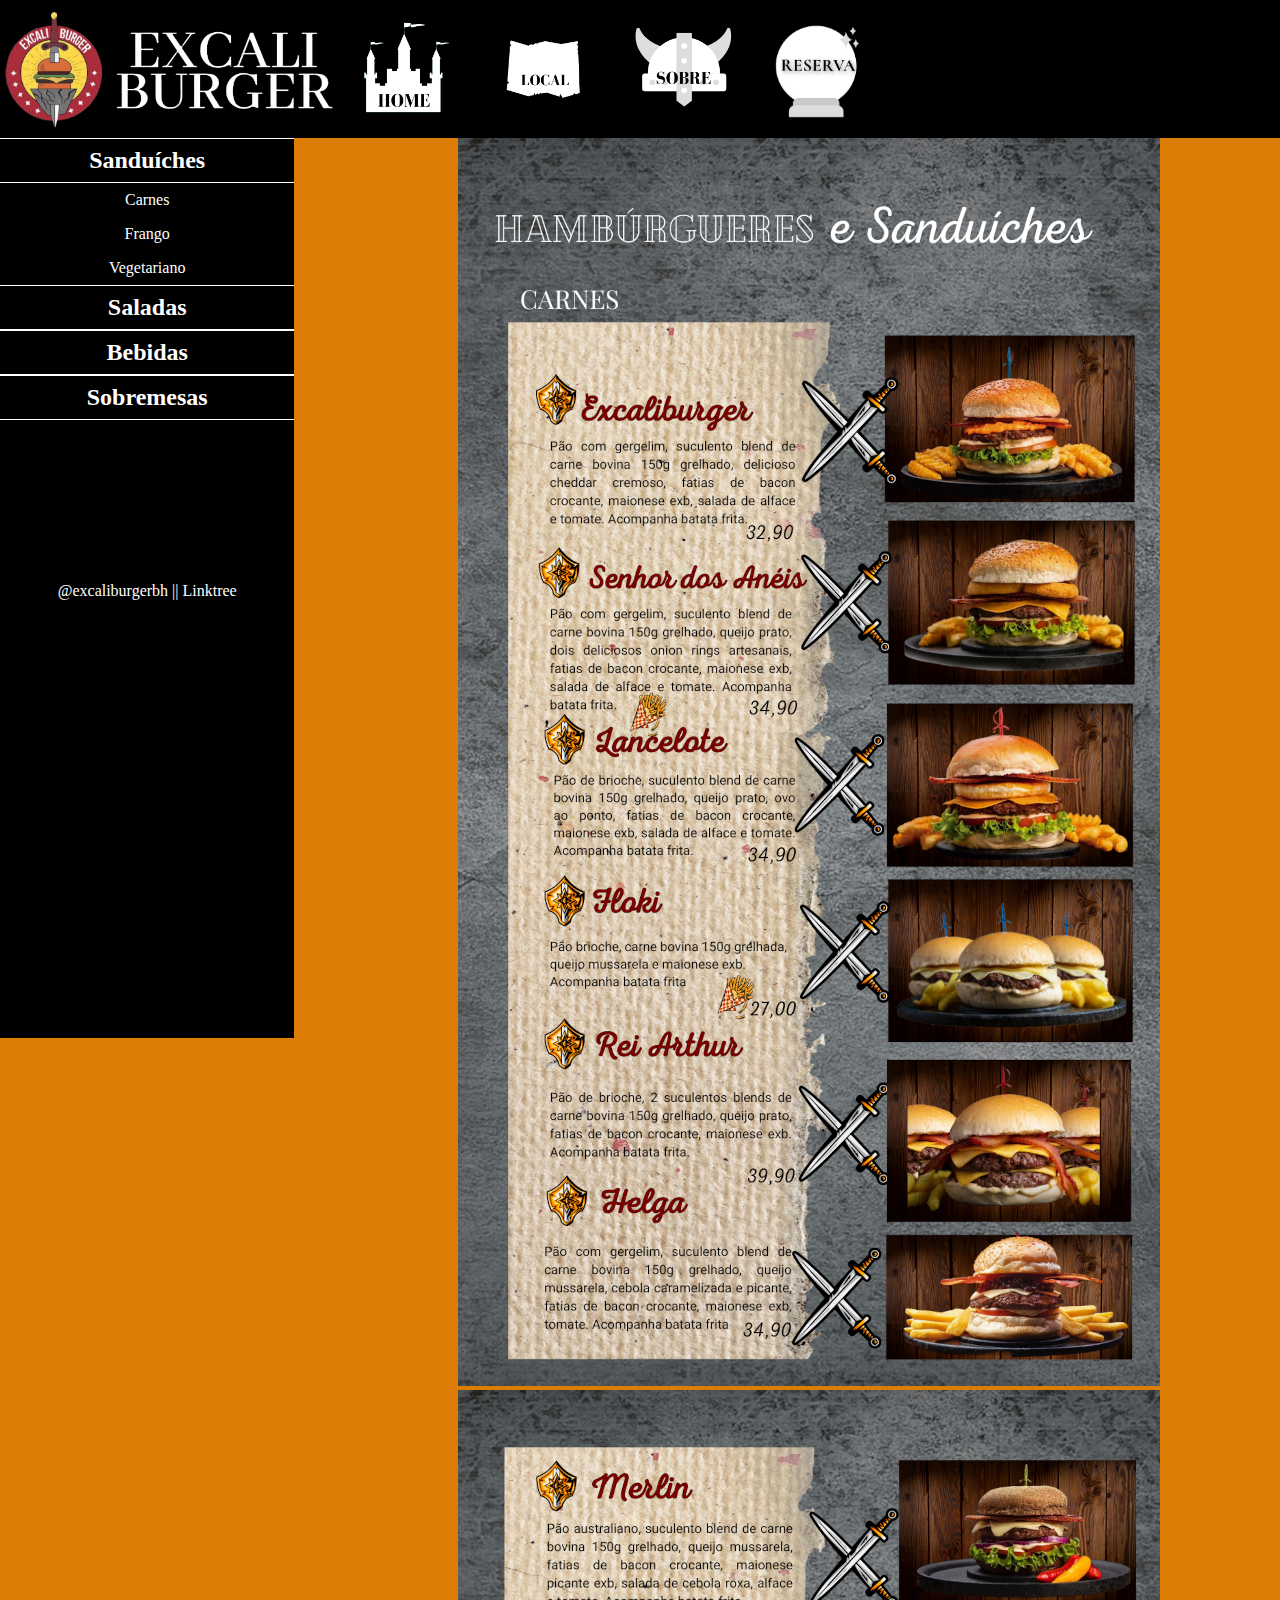
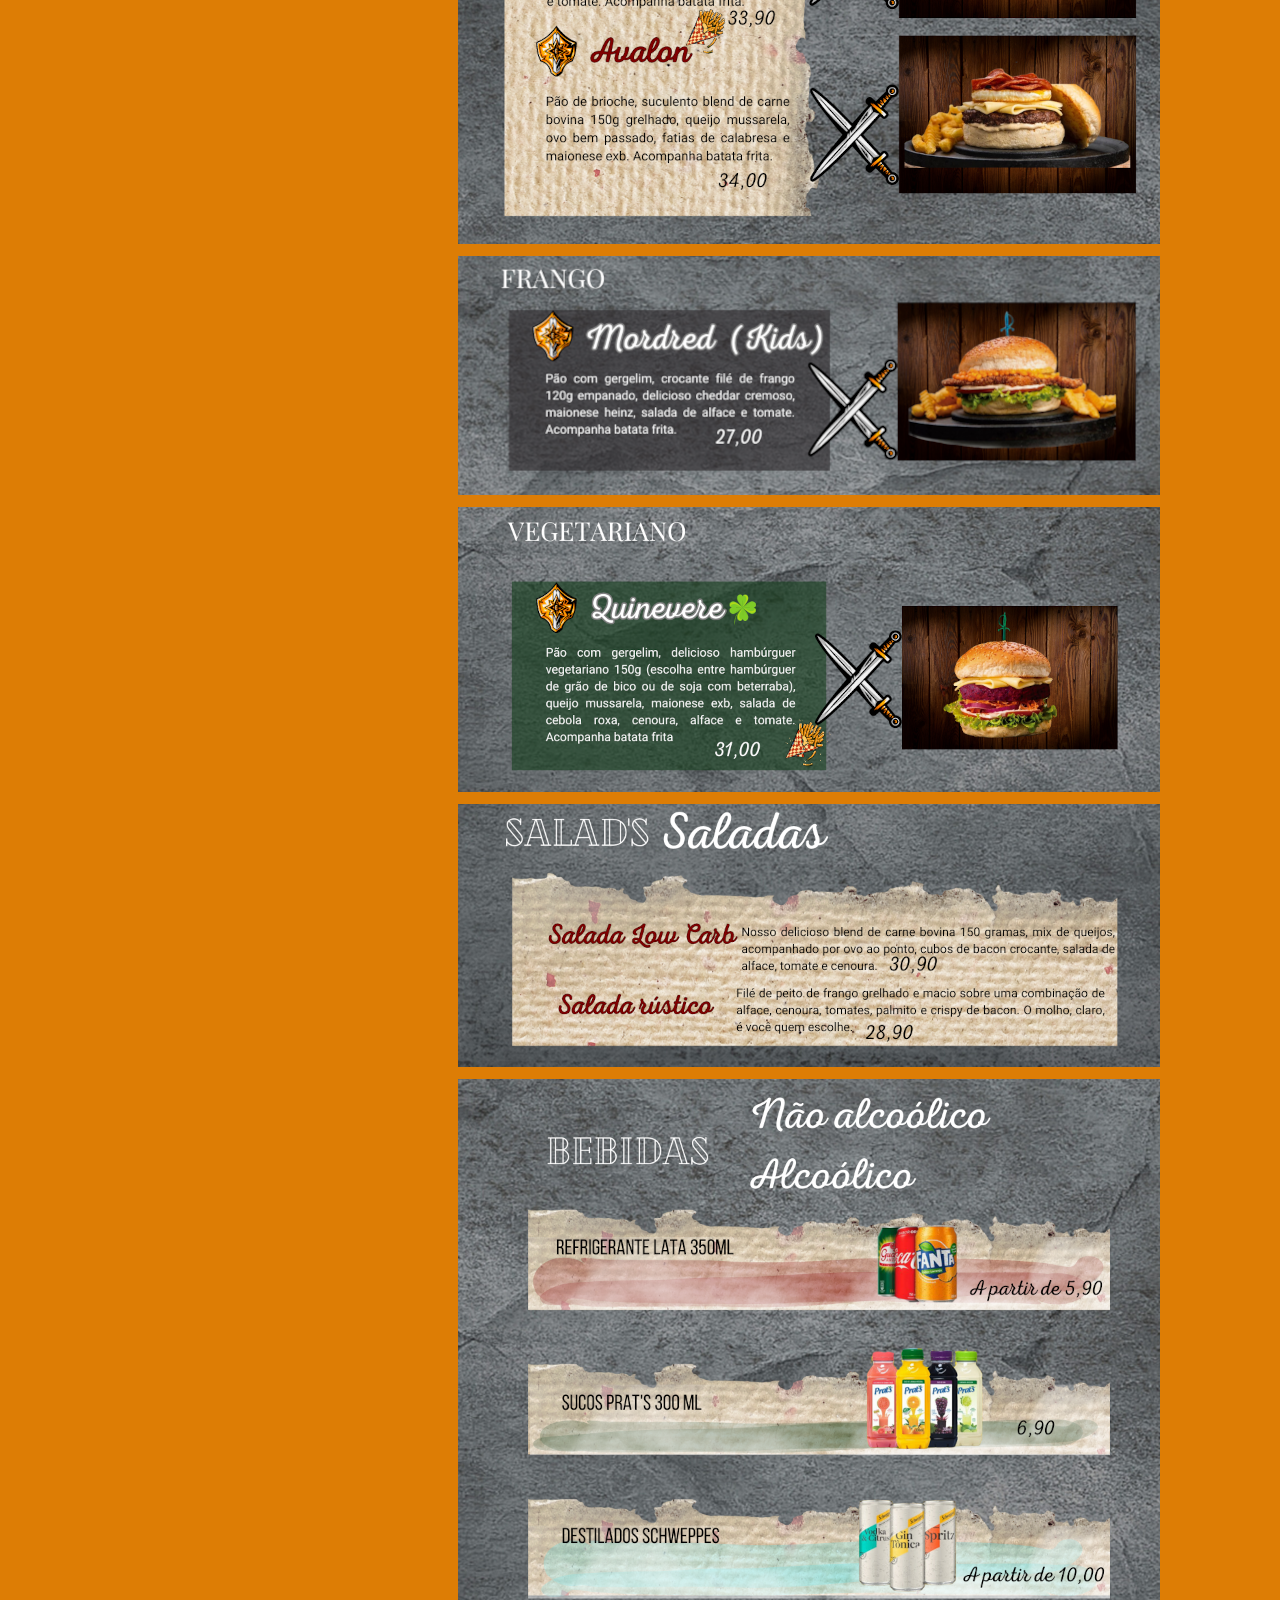
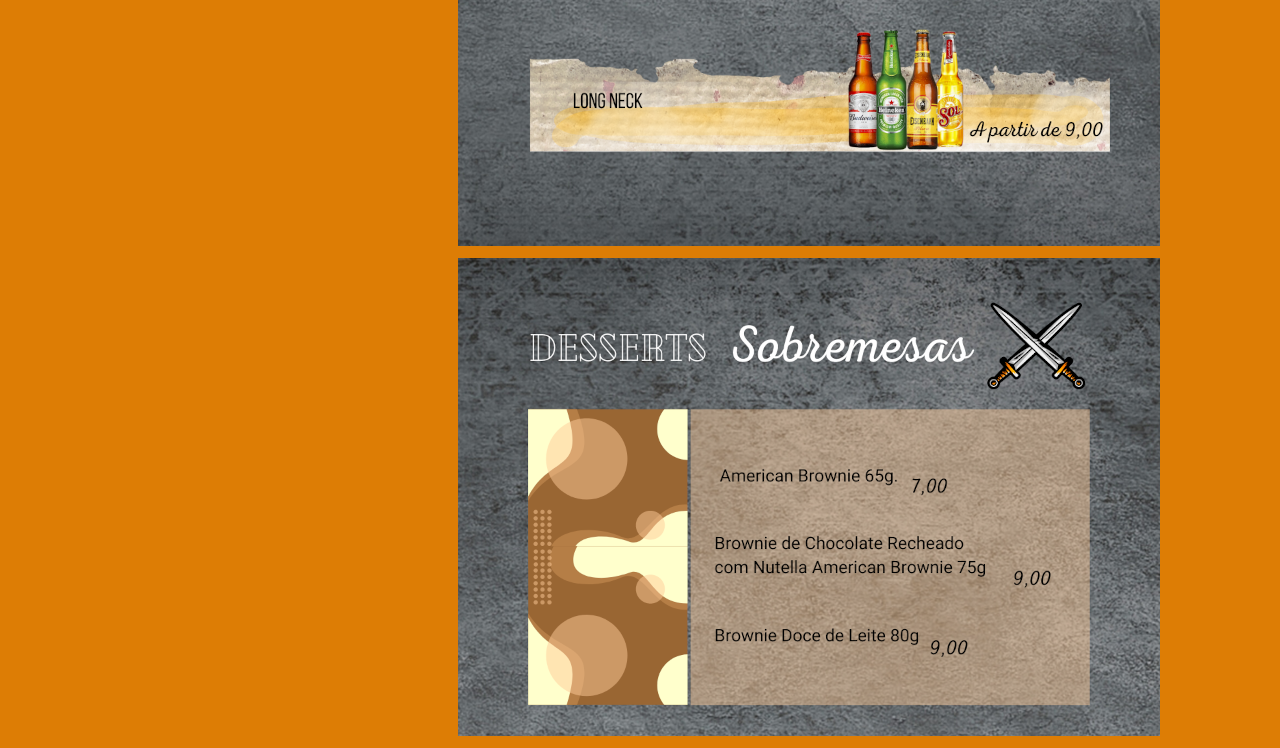
<file: index.html>
<!DOCTYPE html>
<html lang="pt-BR">

<head>
    <meta charset="UTF-8">
    <meta http-equiv="X-UA-Compatible" content="IE=edge">
    <meta name="viewport" content="width=device-width, initial-scale=1, maximum-scale=1.0">
    <title>Hamburgueria Excaliburger</title>
    <link rel="stylesheet" type="text/css" href="css/estilo.css">
    <link rel="stylesheet" href="css/responsive.css">
    <link rel="stylesheet" href="css/overlay.css">
</head>

<body>
    <!-- <div id="overlay">
        <a href="pages/formulario.html"><img class="landing-img" src="image/Excaliburger.jpg" alt="landing-page-image"></a>
    </div> -->

    <header class=menu-principal>
        <figure id="logo">
            <img class="logo" src="image/20230521_183728logo.png" alt="logo">
            <img class="excaliburger" src="image/Icone, nome.png" alt="nome">
            <a href="index.html"><img id="home" class="botao" src="image/Home.png" alt="home"></a>
            <a href="pages/local.html"><img id="local" class="botao" src="image/Local.png" alt="local"></a>
            <a href="pages/sobre.html"><img id="sobre" class="botao" src="image/Sobre.png" alt="sobre"></a>
            <a href="pages/formulario.html"><img id="contato" class="botao" src="image/reserva.png" alt="contato"></a>
        </figure>
    </header>

    <header class="menu-secundario">
        <input type="checkbox" id="checkbox-menu">
        <label class="menu-button-container" for="checkbox-menu">
            <span></span>
            <span></span>
            <span></span>
        </label>
        <nav>
            <ul class=navegacao-lateral>
                <li>
                    <h2 class="sanduiche">Sanduíches</h2>
                </li>
                <li>
                    <a href="#carnes">Carnes</a>
                </li>
                <li>
                    <a href="#frango">Frango</a>
                </li>
                <li>
                    <a href="#vegetariano">Vegetariano</a>
                </li>
                <li>
                    <h2><a href="#saladas">Saladas</a></h2>
                </li>
                <li>
                    <h2><a href="#bebidas">Bebidas</a></h2>
                </li>
                <li>
                    <h2><a href="#sobremesas">Sobremesas</a></h2>
                </li>
                <br><br><br><br><br><br><br><br><br>
                <nav>
                    <a href="https://instagram.com/excaliburgerbh?igshid=MzRlODBiNWFlZA"
                        target="_blank">@excaliburgerbh</a>
                    ||
                    <a href="https://linktr.ee/Excaliburger" target="_blank">Linktree</a>
                </nav>
            </ul>
        </nav>
    </header>

    <section class="menu">
        <figure id="carnes">
            <img src="image/Cardapio,carnes1.png" alt="cardapio_carnes">
            <img src="image/Cardapio, carnes2.png" alt="cardapio_carnes">
        </figure>

        <figure id="frango">
            <img src="image/Cardápio ,frango.png" alt="cardapio_frango">
        </figure>

        <figure id="vegetariano">
            <img src="image/Cardápio , vegetariano.png" alt="cardapio_vegetariano">
        </figure>

        <figure id="saladas">
            <img src="image/Cardápio, saladas.png" alt="cadapio_saladas">
        </figure>

        <figure id="bebidas">
            <img src="image/Cardápio , bebidas.png" alt="cardapio_bebidas">
        </figure>

        <figure id="sobremesas">
            <img src="image/Cardápio , sobremesas.png" alt="cardapio_sobremesas">
        </figure>
    </section>

</body>

</html>
</file>
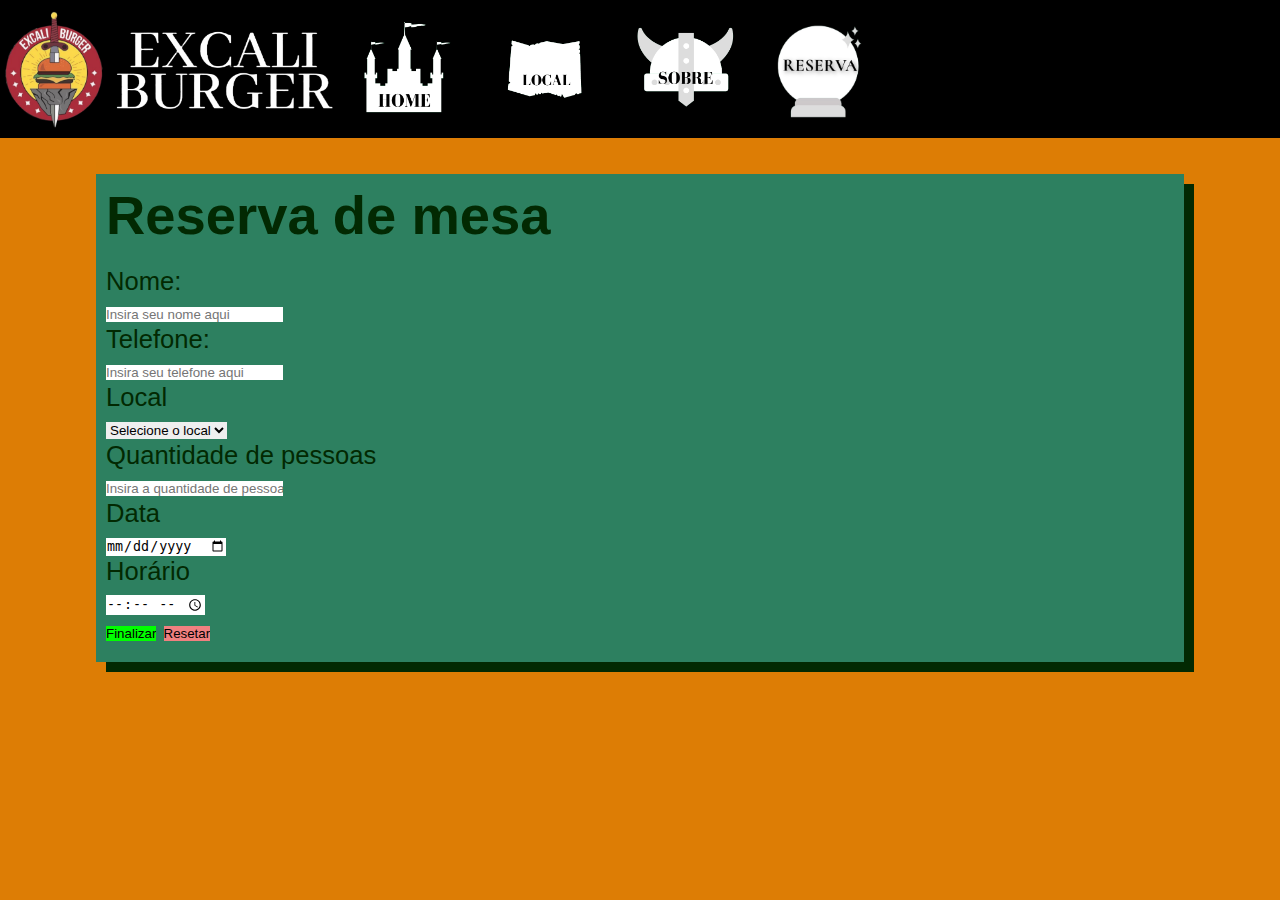
<file: pages/formulario.html>
<!-- Reserva de mesa -->

<!DOCTYPE html>
<html lang="pt-BR">

<head>
    <meta charset="UTF-8">
    <meta http-equiv="X-UA-Compatible" content="IE=edge">
    <meta name="viewport" content="width=device-width, initial-scale=1.0, maximum-scale=1.0">
    <title>Reserva</title>

    <link rel="stylesheet" href="css/estilo.css">


    <style type="text/css">



        html {
            background-color: #dd7d05;
        }

        section {
            background-color: rgb(45, 128, 96);
            color: rgb(2, 41, 2);
            box-shadow: 10px 10px rgb(2, 41, 2);
            max-width: 85%;
        
            /* Quando se coloca uma margin definida em px da problema na responsavidade com celulares, desse jeito não fica */
            margin: 0 auto;  


            text-align: justify;
            /* Formatação do bloco */
        }



        /* Formatações específicas de alguns elementos */
        h1 {
            padding: 10px;
            margin-bottom: 10px;
        }

        p.form{
            padding-left: 10px;
        }

        p.form#nome {
            margin-top: 10px;
        }

        label#tipopg{
            font-size: 1.2rem;
        }

        
    </style>

</head>

<body>
    <header>
        <figure id="logo">
            <img class="logo" src="image/20230521_183728logo.png" alt="logo">
            <img class="excaliburger" src="image/Icone, nome.png" alt="nome">
            <a href="../index.html"><img id="home" class="botao" src="image/Home.png" alt="home"></a>
            <a href="local.html"><img id="local" class="botao" src="image/Local.png" alt="local"></a>
            <a href="sobre.html"><img id="sobre" class="botao" src="image/Sobre.png" alt="sobre"></a>
            <a href="formulario.html"><img id="contato" class="botao" src="image/reserva.png" alt="contato"></a>
        </figure>
    </header>


    <br><br>
    <section class="info">
        <h1>Reserva de mesa</h1>

    
        <form action="#" method="get" target="_self" id="form">
    
            <!-- Nome -->
            <p class="form" id="nome">
                <label for="nome">Nome:</label><br>
                <input type="text" name="nome" id="nome" placeholder="Insira seu nome aqui" size="auto" >
            </p>
    
    
            <!-- Telefone -->
            <p class="form">
                <label for="tel">Telefone:</label><br>
                <input type="tel" id="tel" name="telefone" placeholder="Insira seu telefone aqui" size="auto">
            </p>
    
            <!-- Local -->
            <p class="form">
                <label for="local">Local</label><br>
                <select name="local" id="local" style="width: auto;">
                    <option value="0">Selecione o local</option>
                    <option value="CASTELO">BH - Castelo</option>
                    <option value="SANTAINES">BH - Santa Inês</option>
                    <option value="BETIM">Betim</option>
                </select>
            </p>
    
            <!-- Quantidade de pessoas -->
            <p class="form">
                <label for="qpessoas">Quantidade de pessoas</label><br>
                <input type="text" id="qpessoas" name="qpessoas" placeholder="Insira a quantidade de pessoas" size="auto">
    
            </p>
    

            <!-- Data -->
            <p class="form">
                <label for="date">Data</label><br>
                <input type="date" id="date" name="date" size="auto">
            </p>

            <!-- Hora -->
            <p class="form">
                <label for="time">Horário</label><br>
                <input type="time" id="time" name="time" size="auto">
            </p>
    
            <!-- Confirmar e resetar -->
            <p class="form">    
                <input type="submit" id="confirmar" name="situacao" value="Finalizar" title="Finalizar compra" style="background-color: lime;" size="auto">
                <input type="reset" id="resetar" name="situacao" value="Resetar" title="Limpar dados" style="background-color: lightcoral;" size="auto">
            </p>

            <script>

                document.getElementById("form").addEventListener("submit", function(event)
                {
                    event.preventDefault(); //Preende o usuário em um loop

                    //Convertendo os inputs html em variáveis js
                    let name = document.getElementById("nome").value;
                    let phone = document.getElementById("tel").value;
                    let numPeople = document.getElementById("qpessoas").value;
                    let date = document.getElementById("date").value;
                    let time = document.getElementById("time").value;
                    
                    
                    let localinput = document.querySelector("#local");
                    let local = localinput.value;
                    
                    

                    //testando se os campos não estão vazios
                    if (name === "" || phone === "" || numPeople === "" || date === "" || time === "") 
                    {
                        alert("Por favor preencha todos os campos.");
                    
                    }else if (local === '0')
                    {
                        alert("Por favor selecione um local.") //Não colocou o local

                    } else if (numPeople <= 0)  //Quantidade de pessoas negativas
                    {
                        alert("A quantidade de pessoas tem que ser maior que 0.");

                    } else if (numPeople > 15) // mais de 15 pessoas
                    {
                        alert("Para mais de 15 pessoas é considerado festa e deve ser agendado ligando para (31) 3787-0027");

                    } else if (new Date(date) < new Date()) // Data no passado
                    {
                        alert("Por favor escolha uma data atual ou futura.");
                    
                    } else // reserva concluída
                    {
                        alert("Reserva concluída!\nCaso ninguém compareça em 30mim e se não conseguirmos contatar niguém a reserva será cancelada.");
                    }
                });


            </script>

            <br>
        </form>
    </section>
    <br><br>
</body>

</html>
</file>
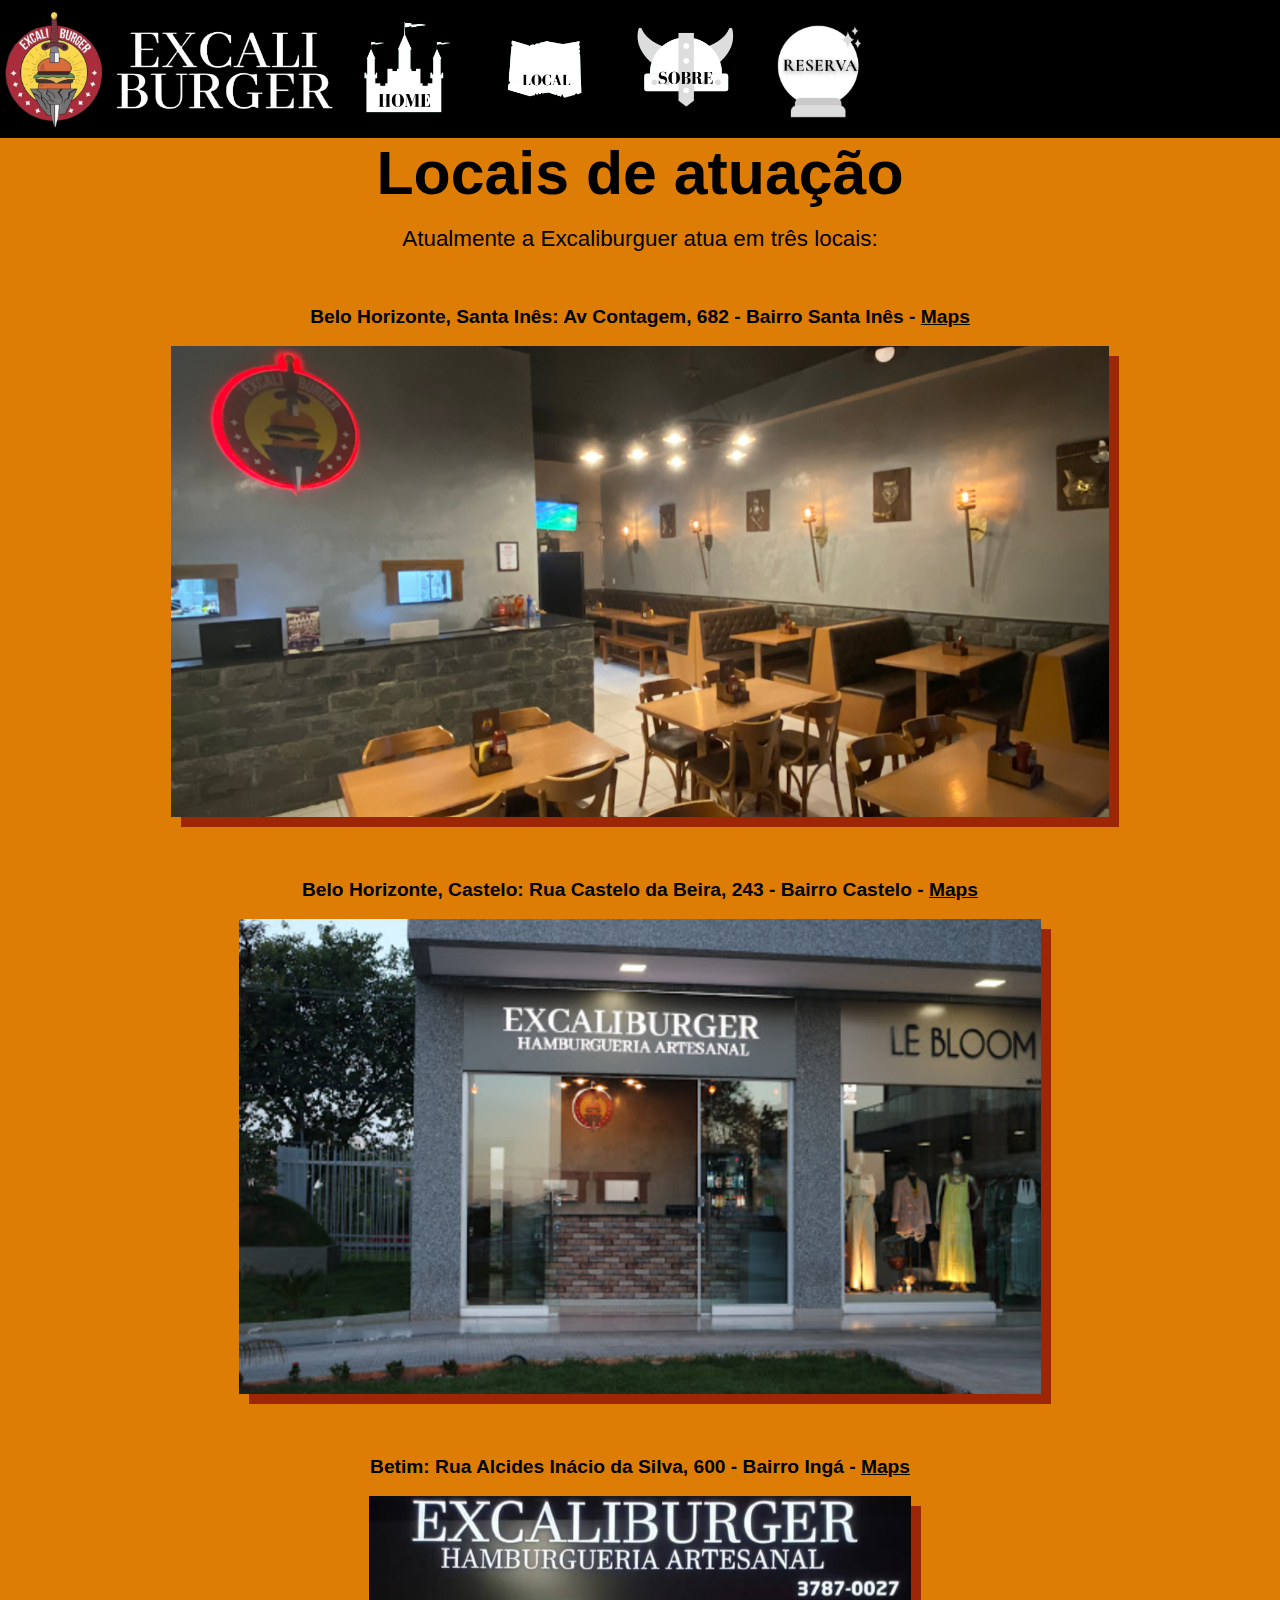
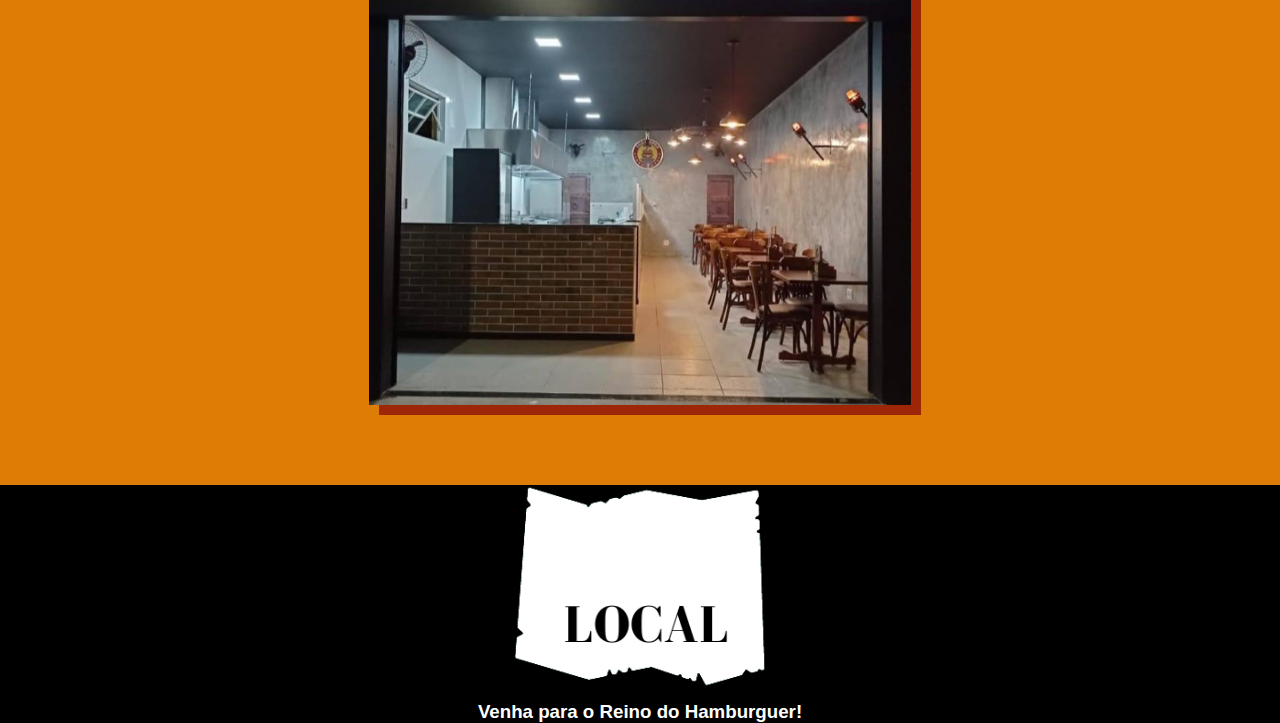
<file: pages/local.html>
<!-- Página do ícone "Local" que está no header da principal-->

<!DOCTYPE html>
<html lang="pt-BR">
<head>
    <meta charset="UTF-8">
    <meta http-equiv="X-UA-Compatible" content="IE=edge">
    <meta name="viewport" content="width=device-width, initial-scale=1.0, maximum-scale=1.0">
    <title>Local</title>

    <link rel="stylesheet" type="text/css" href="css/estilo.css">

    <style type="text/css">
        html {
            background-color: #dd7d05;
        }

        h1 {
            font-size: 3.8rem;
            text-align: center;
        }
        p {
            text-align: center;
            font-size: 1.4rem;
        }




        /* Formatação das imagems e o nome dos lugares */

        .locaisimg {
            text-align: center;
            /* Coloca as imagens no centro  */
            

        }

        div #locaisimg {
            
            max-width: 100%;
            box-shadow: 10px 10px #9d2606;
            display: block;
            margin: 0 auto;

            /* Reduz o tamanho e coloca o sombreamento */
            
        }

        .locaistx {
            text-align: center;
            font-size: 1.2rem;
            /* Texto das imagens */

        }





        /* Formatação do footer */
        footer {
            width: 100%;
            max-height: 20%;
            background-color: black;
            text-align: center;
            height: 20%;
            margin: 0 auto;
        }
        #mapa {
            text-align: center;
            border: 0 auto;
            padding: 0 auto;
            box-shadow: none;
            max-width: 20%;
            max-height: 30%;
        }
        .mapa {
            text-align: center;
        }


    </style>
</head>
<body>

    <header>
        <figure id="logo">
            <img class="logo" src="image/20230521_183728logo.png" alt="logo">
            <img class="excaliburger" src="image/Icone, nome.png" alt="nome">
            <a href="../index.html"><img id="home" class="botao" src="image/Home.png" alt="home"></a>
            <a href="local.html"><img id="local" class="botao" src="image/Local.png" alt="local"></a>
            <a href="sobre.html"><img id="sobre" class="botao" src="image/Sobre.png" alt="sobre"></a>
            <a href="formulario.html"><img id="contato" class="botao" src="image/reserva.png" alt="contato"></a>
        </figure>
    </header>



    <section>
        <h1>Locais de atuação</h1>
        <br>
        <p>Atualmente a Excaliburguer atua em três locais:</p>
        <br><br><br>

        <!-- Santa Inês-->
        <p class="locaistx"><b>Belo Horizonte, Santa Inês: Av Contagem, 682 - Bairro Santa Inês - </b>
            <a href="https://bit.ly/excaliburguer-santa-ines" target="_blank" style="color: black"
                title="Ir para o mapa"><b>Maps</b>
            </a>
        </p>
        <br>
        <div class="locaisimg">
            <figure>
                <img id="locaisimg" src="image/Excaliburguer - Santa Inês teste.png" alt="Excaliburguer-Santa Inês">
            </figure>
        </div>



        <!-- Castelo -->
        <br><br><br>
        <p class="locaistx"><b>Belo Horizonte, Castelo: Rua Castelo da Beira, 243 - Bairro Castelo - </b><a href="https://bit.ly/excaliburguer-castelo"
            target="_blank" title="Ir para o mapa" style="color: black;"><b>Maps</b></a>
        </p>
        <br>
        <div class="locaisimg">
            <figure>
                <img id="locaisimg" src="image/Excaliburguer - Castelo teste.png" alt="Excaliburguer-Castelo">
            </figure>
        </div>


        <!-- Betim -->
        <br><br><br>
        <p class="locaistx"><b>Betim: Rua Alcides Inácio da Silva, 600 - Bairro Ingá - </b><a href="https://bit.ly/excaliburguer-betim" 
            target="_blank" style="color: black;" title="Ir para o mapa"><b>Maps</b></a>
        </p>
        <br>
        <div class="locaisimg">
            <figure  id="imgBetim">
                <img class="imgBetim" id="locaisimg" src="image/Exacaliburguer-Betim teste.png" alt="Exacaliburguer-Betim">
        </figure>  

        </div>
    
    
    </section>


    <br><br><br><br>

    <footer>
        
        <figure class="mapa" >
            <img id="mapa" src="image/localRodape.png" alt="local">
        </figure>


        <h3 style="color: white;">Venha para o Reino do Hamburguer!</h3>
    </footer>
    
</body>
</html>
</file>
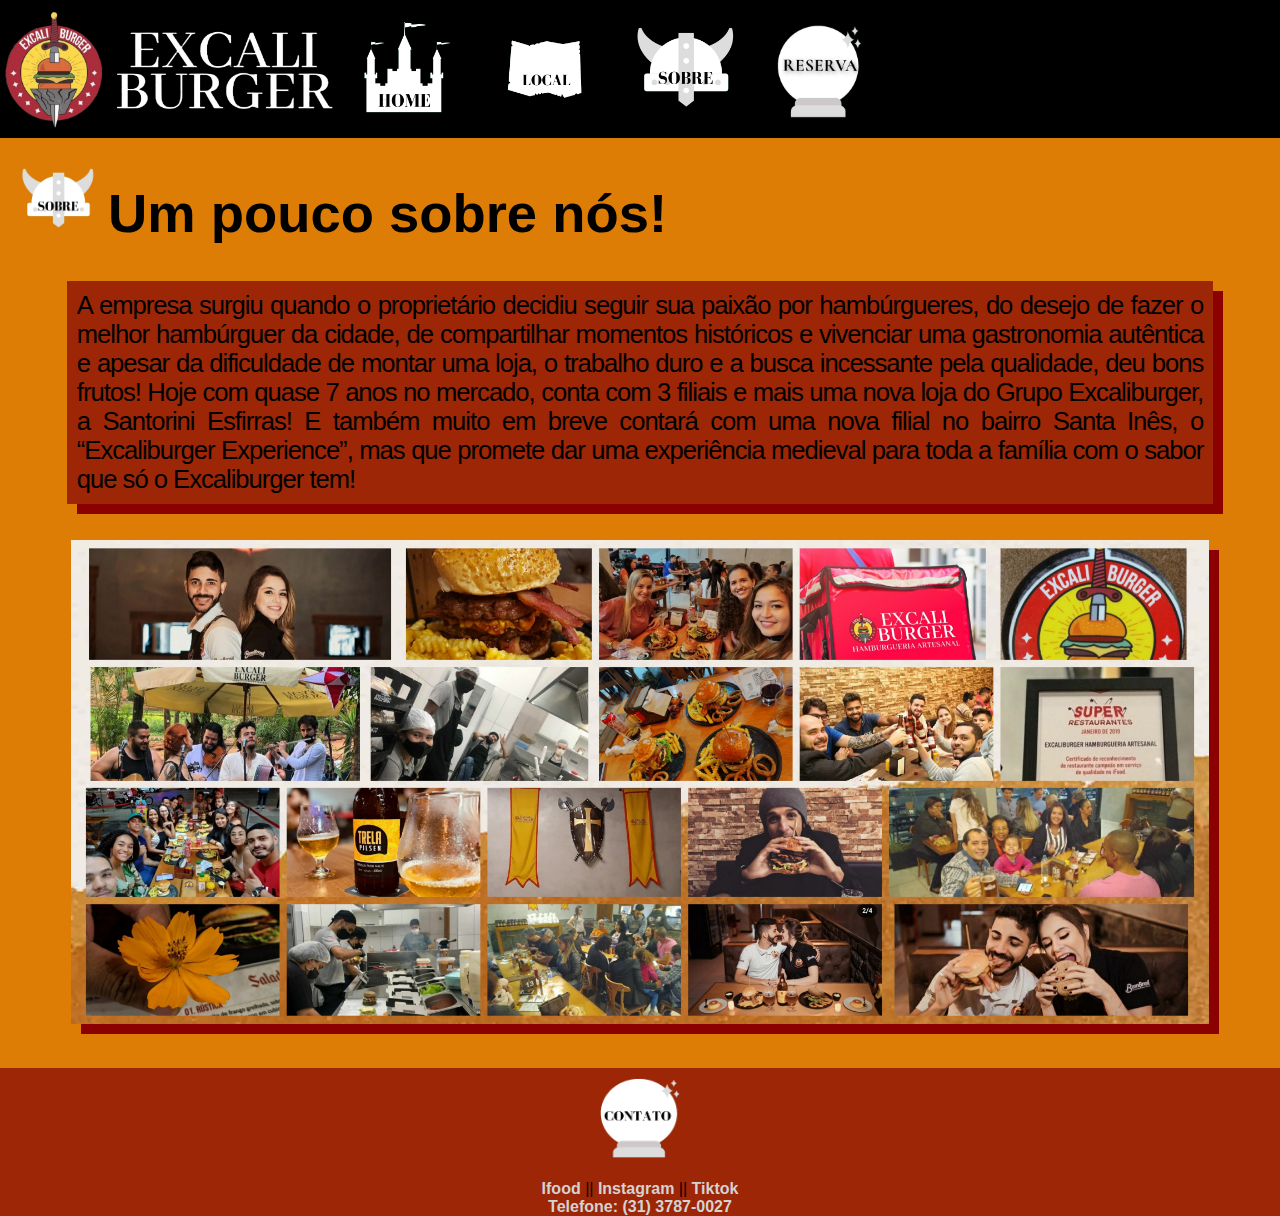
<file: pages/sobre.html>
<!DOCTYPE html>
<html lang="pt-BR">
<head>
    <meta charset="UTF-8">
    <meta http-equiv="X-UA-Compatible" content="IE=edge">
    <meta name="viewport" content="width=device-width, initial-scale=1.0, maximum-scale=1.0">
    <title>Sobre</title>

    <!-- Linkando no css externo -->
    <link rel="stylesheet" href="css/estilo.css">


    <style type="text/css">
        html{
            background-color: #DD7D05;
        }
        /* Formatação do título com a imagem */
        #elmo{
            height: 100px;
            width: 100px;
            float: left;
            padding-top: 10px;
            margin: 0 auto;
        }

        h1 {
            margin-top: 0px;
            text-align: justify;
            
        }

        /* Formatação da colagem*/ 
        .colagem {
            display: block;
            margin: 0 auto;
            max-width: 90%;
            max-height: 90%;
            box-shadow: 10px 10px darkred;
        }

        /* Formatação dos textos */
        section {
            text-align: center;
        }

        section.info {
            background-color: #9D2606; 
            padding: 10px;
            box-shadow: 10px 10px darkred; 
            max-width: 88%;
            text-align: center;
            color: black;
            opacity: none;
            font-size: 1.6rem;

            margin-left: 5px;
            margin: 0 auto; 
            
        }

        section#info{
            text-align: justify;
            letter-spacing: -1px;
        }


        /* Rodapé */
        footer{
            background-color: #9D2606;
            text-align: center;
            width: 100%;
            margin: 0px;
            border: 0px;
        }

        footer a {
            text-decoration: none;
            color: lightgray;
        }

        footer figure #contato{
            width: 80px;
            height: 80px;
            margin: 0px;
            padding: 10px;
        }




    </style>
</head>
<body>
    <header>
        <figure id="logo">
            <img class="logo" src="image/20230521_183728logo.png" alt="logo">
            <img class="excaliburger" src="image/Icone, nome.png" alt="nome">
            <a href="../index.html"><img id="home" class="botao" src="image/Home.png" alt="home"></a>
            <a href="local.html"><img id="local" class="botao" src="image/Local.png" alt="local"></a>
            <a href="sobre.html"><img id="sobre" class="botao" src="image/Sobre.png" alt="sobre"></a>
            <a href="formulario.html"><img id="contato" class="botao" src="image/reserva.png" alt="contato"></a>
        </figure>
    </header>

    

    
    <!-- Imagem e o título -->
    <figure>
        <img id="elmo" src="image/Sobre.png" alt="elmo">
    </figure>
    <br><br>
    <h1><strong>Um pouco sobre nós!</strong></h1>
    <br><br>


    <section class="info" id="info">

        <p>
            A empresa surgiu quando o proprietário decidiu seguir sua paixão por hambúrgueres, do desejo de fazer o melhor
            hambúrguer da cidade, de compartilhar momentos históricos e vivenciar
            uma gastronomia autêntica e apesar da dificuldade de montar uma
            loja, o trabalho duro e a busca incessante pela qualidade, deu bons frutos! Hoje com quase 7 anos no mercado, conta com
            3 filiais e mais uma nova loja do Grupo Excaliburger, a Santorini Esfirras! E também muito em breve contará com uma nova
            filial no bairro Santa Inês, o “Excaliburger Experience”, mas que promete dar uma experiência medieval para toda a
            família com o sabor que só o Excaliburger tem!
        </p>


    </section>
    
    <br><br>


    <!-- Imagem da equipe -->
    <figure>
        <img class="colagem" src="image/InCollage_20230528_200532917.jpg" alt="colagem">
    </figure>
    <br><br>

    <footer>

        <figure>
            <img id="contato" src="image/contatoRodape.png" alt="contato">
        </figure>

        
        <nav>
            <a href="https://bit.ly/excaliburguer-ifood" target="_blank"><b>Ifood</b></a> || <a href="https://www.instagram.com/excaliburgerbh/" target="_blank"><b>Instagram</b></a> || <a href="https://www.tiktok.com/@excaliburgerbh" target="_blank"><b>Tiktok</b></a><br>
        </nav>

        <p style="color: lightgray; font-size: 1.0rem;"><b>Telefone: (31) 3787-0027</b></p>
    </footer>

    
</body>
</html>
</file>
<file: css/estilo.css>
* {
    border: 0px;
    padding: 0px;
    margin: 0px;
    background-color: #DD7D05;
}

html {
    scroll-behavior: smooth;
    scroll-padding-top: 150px;
}

.menu {
    display: block;
    margin-left: 450px;
    /* margin-right: auto; */
    width: 50%;
    /* display: block;
    margin: 0 auto;
    max-width: 90%; */
    /* max-height: 90%; */
}

figure {
    margin: 8px;
    margin-top: 0px;
}

.menu-principal,
.menu-principal a {
    background-color: #000;
    color: #fff;
    width: 100%;
    text-align: right;
    position: sticky;
    top: 0px;
    margin: 0px;
}

.logo {
    background-color: #000;
    text-align: left;
    margin: 0px;
    padding: 0px;
    width: 12%;
}

.excaliburger {
    background-color: #000;
    width: 25%;
    margin-bottom: 22px;
}

.botao {
    background-color: #000;
    width: 15%;
    text-align: right;
}

#logo {
    background-color: #000;
    text-align: left;
    margin: 0px;
    padding: 0px;
    width: 70%;
}

#contato {
    width: 14%;
}

#local {
    width: 15%;
}

ul {
    list-style-type: none;
    margin: 0px;
    padding: 0px;
    width: 23%;
    background-color: #000;
    height: 100%;
    position: fixed;
    overflow: auto;
    text-align: center;
    color: #fff;
}

li a,
.sanduiche {
    display: block;
    color: #fff;
    padding: 8px 16px;
    text-decoration: none;
    background-color: #000;
}

li a:hover {
    background-color: #555;
    color: white;
}

h2 {
    border-top: 1px solid #fff;
    border-bottom: 1px solid #fff;
}

nav,
nav a {
    color: white;
    background-color: #000;
    text-decoration: none;
}

#checkbox-menu {
    display: none;
}
</file>
<file: css/responsive.css>
@media screen and (max-width: 830px) {

    #home,
    #local,
    #sobre,
    #contato {
        display: none;
    }

    .menu {
        display: block;
        margin: 0px;
        max-width: 100%;
    }

    .menu-button-container {
        position: fixed;
        display: flex;
        right: 0;
        top: 0;
    }

    .navegacao-lateral {
        position: fixed;
        left: 0px;
        top: 80px;
        flex-direction: column;
        width: 30vw;
        justify-content: center;
        align-items: center;
        transform: scaleX(0);
    }

    .navegacao-lateral>li {
        display: flex;
        justify-content: center;
        margin: 0px;
        padding: 0px;
        width: 100%;
        color: #fff;
        background-color: #000;
    }
/* 
    .navegacao-lateral>li:first-child {
        border-top: 1 px solid;
    }

    .navegacao-lateral>li:not(:last-child){
        border-bottom: 1px solid;
    } */
    
    label {
        cursor: pointer;
        position: absolute;
        display: block;
        height: 22px;
        width: 30px;
    }

    label span {
        position: absolute;
        display: block;
        height: 5px;
        width: 100%;
        /* color: #000; */
        background-color: #000;
        border-radius: 30px;
        transition: 0.25 ease-in-out;
    }

    label span:nth-child(1) {
        top: 0px;
    }
    label span:nth-child(2) {
        top: 8px;
    }
    label span:nth-child(3) {
        top: 16px;
    }
    
    #checkbox-menu:checked+label span:nth-child(1){
        transform: rotate(-45deg);
        top: 8px;
    }
    #checkbox-menu:checked+label span:nth-child(2){
        opacity: 0;
    }
    #checkbox-menu:checked+label span:nth-child(3){
        transform: rotate(45deg);
        top: 8px;
    }

    #checkbox-menu:checked~nav .navegacao-lateral {
        transform: scaleX(1);
        transform-origin: right;
        transition: transform 0.5s ease;
    }

    nav .navegacao-lateral a {
        text-align: center;
        width: 100%;
    }
    
}
</file>
<file: css/overlay.css>
/* #overlay {
    /* position:fixed;
    display: none; */
    /* width: 100%;
    height: 100%; */
    /* top: 0;
    left: 0;
    right: 0;
    bottom: 0; */
    /* background-color: rgba(0, 0, 0, 0.5); */
    /* z-index: 2;
    cursor: pointer; */
}

/* .landing-img {
    width: 500px;
    height: 330px;
    margin-bottom: 20px;
    background-position: center;
    background-size: cover;
    background-repeat: no-repeat;

} */
</file>
<file: pages/css/estilo.css>
*{
    margin: 0px;
    padding: 0px;
    border: 0px;
}

html {
    font-size: 62.5;
    font-family: Arial, Helvetica, sans-serif;
}

figure{
    margin: 8px;
    margin-top: 0px;
}


/* Formatações do header */
header, header a{
    background-color: #000;
    color: #fff;
    width: 100%;
    text-align: right;
    position: sticky;
    top: 0px;
    margin: 0px;
}
.logo {
    background-color: #000;
    text-align: left;
    margin: 0px;
    padding: 0px;
    width: 12%;
}
.excaliburger {
    background-color: #000;
    width: 25%;
    margin-bottom: 22px;
}
.botao {
    background-color: #000;
    width: 15%;
    text-align: right;
}
#logo {
    background-color: #000;
    text-align: left;
    margin: 0px;
    padding: 0px;
    width: 70%;
}
#contato {
    width: 14%;
}
#local {
    width: 15%;
}
.indice a{
    display: block;
    color: #000;
    padding: 8px 16px;
    text-decoration: none;
}



/* Formatações para os textos */
h1 {
    font-size: 3.4rem;
}
p {
    font-size: 1.6rem;
}
</file>
